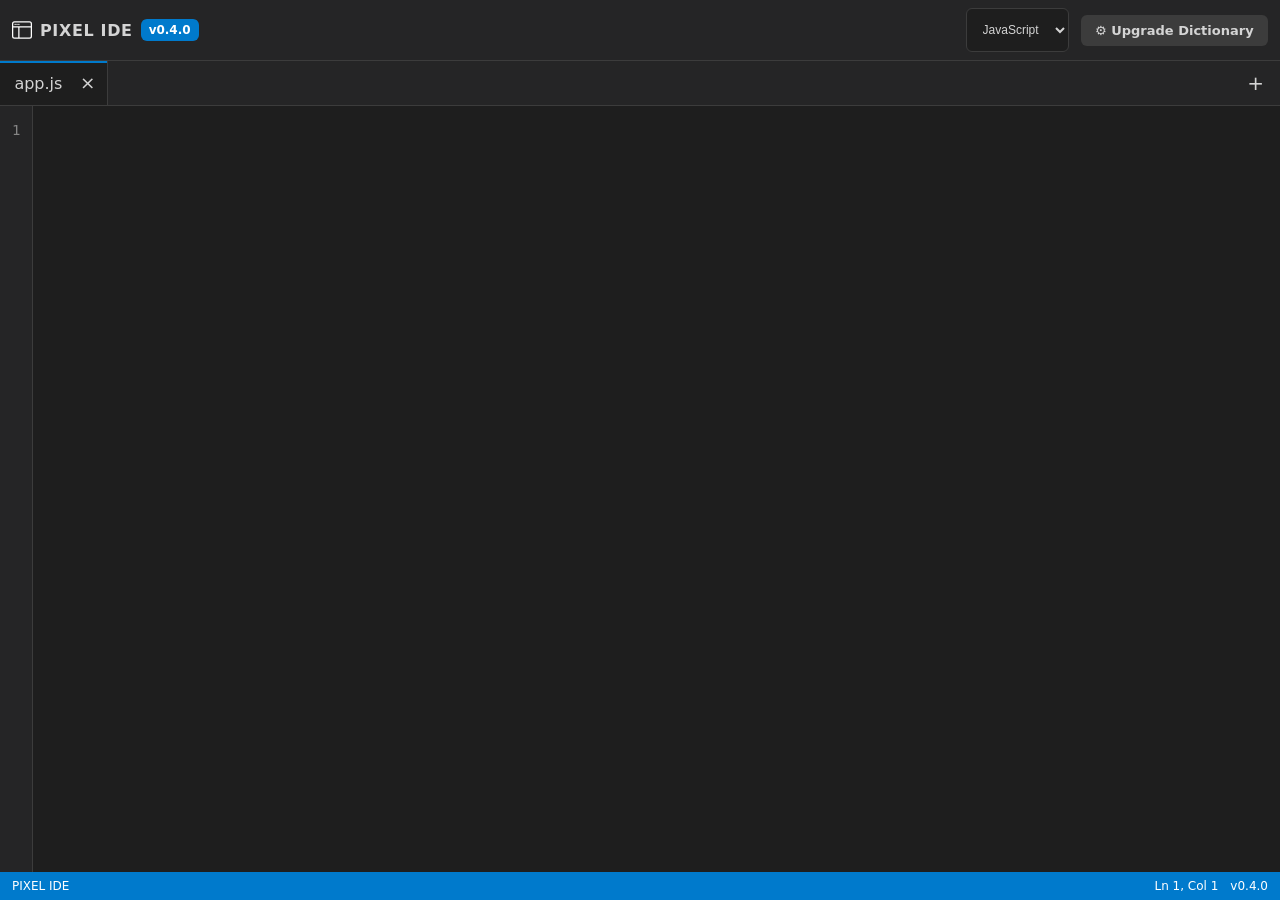
<file: versions/ver-0.4/0.4.0/index.html>
<!DOCTYPE html>
<html lang="en" dir="ltr">

<head>
  <meta charset="UTF-8">
  <meta name="viewport" content="width=device-width, initial-scale=1.0">
  <title>PIXEL IDE v0.4.0</title>
  <link rel="stylesheet" href="assets/styles/style.css">
  <script src="assets/scripts/app.js" defer></script>
</head>

<body>
  <div class="ide">
    <header class="topbar">
      <div class="brand">
        <img class="logo-header" src="assets/icons/logo.svg" alt="">
        <h1>PIXEL IDE</h1>
        <span class="badge">v0.4.0</span>
      </div>
      <select id="language" class="lang" aria-label="Language">
        <option value="javascript">JavaScript</option>
        <option value="html">HTML</option>
        <option value="css">CSS</option>
        <option value="python">Python</option>
        <option value="java">Java</option>
        <option value="cpp">C++</option>
        <option value="text">Plain text</option>
      </select>
      <button type="button" id="open-dict" class="dict-btn secondary" title="Upgrade Dictionary">⚙ Upgrade
        Dictionary</button>
    </header>
    <div class="tabbar">
      <div class="tabs" id="tabs"></div>
      <button type="button" id="add-tab" class="tab-add" aria-label="New tab">+</button>
    </div>
    <div class="editor-scroll" id="scroll">
      <div class="editor-sheet">
        <div class="gutter" id="gutter" aria-hidden="true"></div>
        <div class="code-col" id="code-col">
          <div class="hl" id="hl" aria-hidden="true"></div>
          <textarea id="editor" class="ta" dir="ltr" spellcheck="false" autocapitalize="off" autocorrect="off"
            aria-label="Code editor"></textarea>
          <div class="autocomplete" id="autocomplete" role="listbox" aria-label="Suggestions"></div>
        </div>
      </div>
    </div>
    <footer class="statusbar">
      <span>PIXEL IDE</span>
      <span class="spacer"></span>
      <span id="status-info">Ln 1, Col 1</span>
      <span>v0.4.0</span>
    </footer>
  </div>

  <div class="dict-overlay" id="dict-overlay" role="dialog" aria-modal="true" aria-labelledby="dict-title">
    <div class="dict-modal">
      <div class="dict-head">
        <h2 id="dict-title">⚙ Upgrade Dictionary</h2>
        <button type="button" class="dict-close" id="dict-close" aria-label="Close">×</button>
      </div>
      <div class="dict-body">
        <div class="dict-field">
          <label for="dict-lang">Language</label>
          <select id="dict-lang">
            <option value="javascript">JavaScript</option>
            <option value="html">HTML</option>
            <option value="css">CSS</option>
            <option value="python">Python</option>
            <option value="java">Java</option>
            <option value="cpp">C++</option>
            <option value="text">Plain text</option>
          </select>
        </div>
        <div class="dict-field">
          <label for="dict-label">Command / word</label>
          <input id="dict-label" type="text" placeholder="e.g. console.log or myFunc" autocomplete="off">
        </div>
        <div class="dict-field">
          <label for="dict-kind">Kind</label>
          <select id="dict-kind">
            <option value="keyword">keyword</option>
            <option value="builtin">builtin</option>
            <option value="method">method</option>
            <option value="tag">tag (HTML)</option>
            <option value="attr">attr (HTML)</option>
            <option value="property">property (CSS)</option>
            <option value="value">value (CSS)</option>
            <option value="snippet">snippet (inserts body)</option>
          </select>
        </div>
        <div class="dict-field" id="dict-insert-wrap" style="display:none">
          <label for="dict-insert">Insert body (for snippet)</label>
          <textarea id="dict-insert" placeholder="e.g. function name() {&#10;  &#10;}"></textarea>
        </div>
        <div class="dict-actions">
          <button type="button" class="dict-btn" id="dict-add">Add</button>
          <button type="button" class="dict-btn secondary" id="dict-cancel">Cancel</button>
        </div>
        <div class="dict-list">
          <div class="dict-list-title">Custom entries for this language</div>
          <div id="dict-items"></div>
        </div>
      </div>
    </div>
  </div>
  <div class="dict-toast" id="dict-toast"></div>
</body>

</html>
</file>
<file: versions/ver-0.4/0.4.0/assets/styles/style.css>
* {
      box-sizing: border-box;
    }

    html,
    body {
      margin: 0;
      height: 100%;
      background: #1e1e1e;
      color: #d4d4d4;
    }

    button {
      font: inherit;
      cursor: pointer;
    }

    .ide {
      height: 100dvh;
      display: flex;
      flex-direction: column;
      direction: ltr;
      text-align: left;
      background: #1e1e1e;
      color: #d4d4d4;
      font-family: "Segoe UI", system-ui, sans-serif;
    }

    .topbar,
    .statusbar {
      display: flex;
      align-items: center;
      gap: 0.75rem;
      flex-shrink: 0;
      direction: ltr;
    }

    .topbar {
      min-height: 3rem;
      padding: 0.5rem 0.75rem;
      background: #252526;
      border-bottom: 1px solid #3c3c3c;
    }

    .brand {
      display: flex;
      align-items: center;
      gap: 0.5rem;
    }

    .brand h1 {
      margin: 0;
      font-size: 1rem;
      font-weight: 600;
      letter-spacing: 0.04em;
    }

    .mark {
      width: 0.75rem;
      height: 0.75rem;
      border-radius: 2px;
      background: #007acc;
      box-shadow: 0.45rem 0.45rem 0 0 #6eb6e0;
    }

    .badge {
      color: #fff;
      background: #007acc;
      border-radius: 0.375rem;
      padding: 0.25rem 0.5rem;
      font-size: 0.75rem;
      font-weight: 600;
    }

    .lang {
      margin-left: auto;
      min-height: 2.75rem;
      color: #d4d4d4;
      background: #1e1e1e;
      border: 1px solid #3c3c3c;
      border-radius: 0.375rem;
      padding: 0 0.75rem;
      font-size: 0.75rem;
    }

    .tabbar {
      display: flex;
      align-items: stretch;
      background: #252526;
      border-bottom: 1px solid #3c3c3c;
      direction: ltr;
      min-height: 2.75rem;
    }

    .tabs {
      display: flex;
      flex: 1;
      min-width: 0;
      overflow-x: auto;
    }

    .tab {
      display: flex;
      align-items: center;
      flex: none;
      color: #858585;
      background: #252526;
      border-right: 1px solid #3c3c3c;
    }

    .tab.active {
      color: #d4d4d4;
      background: #1e1e1e;
      box-shadow: inset 0 2px 0 #007acc;
    }

    .tab-name,
    .tab-close,
    .tab-add {
      border: 0;
      background: transparent;
      color: inherit;
      min-height: 2.75rem;
    }

    .tab-name {
      padding: 0 0.35rem 0 0.9rem;
      text-align: left;
    }

    .tab-close {
      padding: 0 0.75rem;
      font-size: 1.15rem;
      line-height: 1;
    }

    .tab-add {
      flex: none;
      padding: 0 1rem;
      color: #d4d4d4;
      font-size: 1.25rem;
    }

    .editor-scroll {
      flex: 1;
      overflow: auto;
      direction: ltr;
      text-align: left;
      position: relative;
    }

    .editor-sheet {
      display: flex;
      align-items: flex-start;
      min-width: 100%;
      min-height: 100%;
      direction: ltr;
    }

    .gutter {
      position: sticky;
      left: 0;
      z-index: 2;
      flex: none;
      align-self: stretch;
      padding: 0.75rem 0.75rem 2rem;
      text-align: right;
      user-select: none;
      -webkit-user-select: none;
      pointer-events: none;
      background: #252526;
      color: #858585;
      border-right: 1px solid #3c3c3c;
      font-family: ui-monospace, Consolas, monospace;
      font-size: 0.875rem;
    }

    .ln,
    .code-line {
      height: 1.5rem;
      line-height: 1.5rem;
      font-size: 0.875rem;
      font-family: ui-monospace, Consolas, monospace;
    }

    .code-col {
      position: relative;
      flex: 1 0 auto;
      min-width: 0;
      min-height: 100%;
    }

    .hl,
    .ta {
      margin: 0;
      padding: 0.75rem 1rem 2rem;
      font-family: ui-monospace, Consolas, monospace;
      font-size: 0.875rem;
      line-height: 1.5rem;
      tab-size: 2;
      white-space: pre;
      direction: ltr;
      text-align: left;
    }

    .hl {
      min-height: 100%;
      pointer-events: none;
      color: #d4d4d4;
    }

    .code-line {
      width: max-content;
      min-width: 100%;
      white-space: pre;
    }

    .ta {
      position: absolute;
      inset: 0;
      width: 100%;
      height: 100%;
      resize: none;
      border: 0;
      outline: none;
      overflow: hidden;
      background: transparent;
      color: transparent;
      caret-color: #d4d4d4;
    }

    .ta::selection {
      background: rgba(0, 122, 204, 0.4);
      color: transparent;
    }

    .statusbar {
      min-height: 1.75rem;
      padding: 0.25rem 0.75rem;
      background: #007acc;
      color: #fff;
      font-size: 0.75rem;
    }

    .statusbar .spacer {
      flex: 1;
    }

    .tok-keyword {
      color: #569cd6;
    }

    .tok-string {
      color: #ce9178;
    }

    .tok-comment {
      color: #6a9955;
    }

    .tok-number {
      color: #b5cea8;
    }

    .tok-tag {
      color: #4ec9b0;
    }

    .tok-attr {
      color: #9cdcfe;
    }

    .logo-header {
      width: 20px;
      height: 20px;
      filter: brightness(0) invert(1);
    }

    /* ---------- Autocomplete ---------- */
    .autocomplete {
      position: absolute;
      z-index: 20;
      min-width: 180px;
      max-height: 220px;
      overflow-y: auto;
      background: #252526;
      border: 1px solid #3c3c3c;
      border-radius: 0.25rem;
      box-shadow: 0 4px 16px rgba(0, 0, 0, 0.55);
      font-family: ui-monospace, Consolas, monospace;
      font-size: 0.8125rem;
      display: none;
      padding: 0.25rem 0;
    }

    .autocomplete.open {
      display: block;
    }

    .ac-item {
      display: flex;
      align-items: center;
      justify-content: space-between;
      gap: 0.75rem;
      padding: 0.3rem 0.75rem;
      color: #d4d4d4;
      cursor: pointer;
      white-space: nowrap;
    }

    .ac-item.active,
    .ac-item:hover {
      background: #094771;
      color: #fff;
    }

    .ac-item .ac-kind {
      color: #858585;
      font-size: 0.6875rem;
      text-transform: uppercase;
      letter-spacing: 0.03em;
    }

    .ac-item.active .ac-kind {
      color: #cfcfcf;
    }

    .ac-item .ac-match {
      color: #6eb6e0;
      font-weight: 700;
    }

    .ac-item.active .ac-match {
      color: #9cdcfe;
    }

    /* ---------- Dictionary modal ---------- */
    .dict-overlay {
      position: fixed;
      inset: 0;
      z-index: 50;
      background: rgba(0, 0, 0, 0.55);
      display: none;
      align-items: center;
      justify-content: center;
      padding: 1rem;
    }

    .dict-overlay.open {
      display: flex;
    }

    .dict-modal {
      width: min(560px, 100%);
      max-height: 85dvh;
      display: flex;
      flex-direction: column;
      background: #252526;
      color: #d4d4d4;
      border: 1px solid #3c3c3c;
      border-radius: 0.5rem;
      box-shadow: 0 12px 40px rgba(0, 0, 0, 0.6);
      font-family: "Segoe UI", system-ui, sans-serif;
      overflow: hidden;
    }

    .dict-head {
      display: flex;
      align-items: center;
      gap: 0.5rem;
      padding: 0.75rem 1rem;
      background: #2d2d30;
      border-bottom: 1px solid #3c3c3c;
    }

    .dict-head h2 {
      margin: 0;
      font-size: 0.95rem;
      font-weight: 600;
    }

    .dict-head .dict-close {
      margin-left: auto;
      border: 0;
      background: transparent;
      color: #d4d4d4;
      font-size: 1.25rem;
      line-height: 1;
      padding: 0.25rem 0.5rem;
      border-radius: 0.25rem;
    }

    .dict-head .dict-close:hover {
      background: #3c3c3c;
    }

    .dict-body {
      padding: 1rem;
      overflow-y: auto;
      display: flex;
      flex-direction: column;
      gap: 0.9rem;
    }

    .dict-field {
      display: flex;
      flex-direction: column;
      gap: 0.35rem;
    }

    .dict-field label {
      font-size: 0.75rem;
      color: #9d9d9d;
      text-transform: uppercase;
      letter-spacing: 0.04em;
    }

    .dict-field input,
    .dict-field select,
    .dict-field textarea {
      font: inherit;
      font-size: 0.875rem;
      background: #1e1e1e;
      color: #d4d4d4;
      border: 1px solid #3c3c3c;
      border-radius: 0.375rem;
      padding: 0.5rem 0.65rem;
      outline: none;
    }

    .dict-field textarea {
      resize: vertical;
      min-height: 5rem;
      font-family: ui-monospace, Consolas, monospace;
    }

    .dict-field input:focus,
    .dict-field select:focus,
    .dict-field textarea:focus {
      border-color: #007acc;
    }

    .dict-actions {
      display: flex;
      gap: 0.5rem;
      flex-wrap: wrap;
    }

    .dict-btn {
      border: 0;
      border-radius: 0.375rem;
      padding: 0.5rem 0.9rem;
      font-size: 0.8125rem;
      font-weight: 600;
      color: #fff;
      background: #007acc;
    }

    .dict-btn:hover {
      background: #1a86d4;
    }

    .dict-btn.secondary {
      background: #3c3c3c;
      color: #d4d4d4;
    }

    .dict-btn.secondary:hover {
      background: #4a4a4a;
    }

    .dict-list {
      display: flex;
      flex-direction: column;
      gap: 0.35rem;
      border-top: 1px solid #3c3c3c;
      padding-top: 0.75rem;
    }

    .dict-list-title {
      font-size: 0.75rem;
      color: #9d9d9d;
      text-transform: uppercase;
      letter-spacing: 0.04em;
    }

    .dict-empty {
      color: #6b6b6b;
      font-size: 0.8125rem;
      font-style: italic;
    }

    .dict-row {
      display: flex;
      align-items: center;
      gap: 0.5rem;
      background: #1e1e1e;
      border: 1px solid #333;
      border-radius: 0.375rem;
      padding: 0.35rem 0.6rem;
      font-size: 0.8125rem;
    }

    .dict-row .dict-row-label {
      flex: 1;
      min-width: 0;
      overflow: hidden;
      text-overflow: ellipsis;
      white-space: nowrap;
      font-family: ui-monospace, Consolas, monospace;
    }

    .dict-row .dict-row-kind {
      font-size: 0.6875rem;
      text-transform: uppercase;
      color: #858585;
      background: #2d2d30;
      padding: 0.15rem 0.4rem;
      border-radius: 0.25rem;
    }

    .dict-row .dict-row-del {
      border: 0;
      background: transparent;
      color: #f48771;
      font-size: 1.05rem;
      line-height: 1;
      padding: 0.15rem 0.35rem;
      border-radius: 0.25rem;
    }

    .dict-row .dict-row-del:hover {
      background: #3c2020;
    }

    .dict-toast {
      position: fixed;
      bottom: 2.5rem;
      left: 50%;
      transform: translateX(-50%);
      background: #007acc;
      color: #fff;
      padding: 0.5rem 0.9rem;
      border-radius: 0.375rem;
      font-size: 0.8125rem;
      z-index: 60;
      opacity: 0;
      pointer-events: none;
      transition: opacity 0.2s ease;
    }

    .dict-toast.show {
      opacity: 1;
    }
</file>
